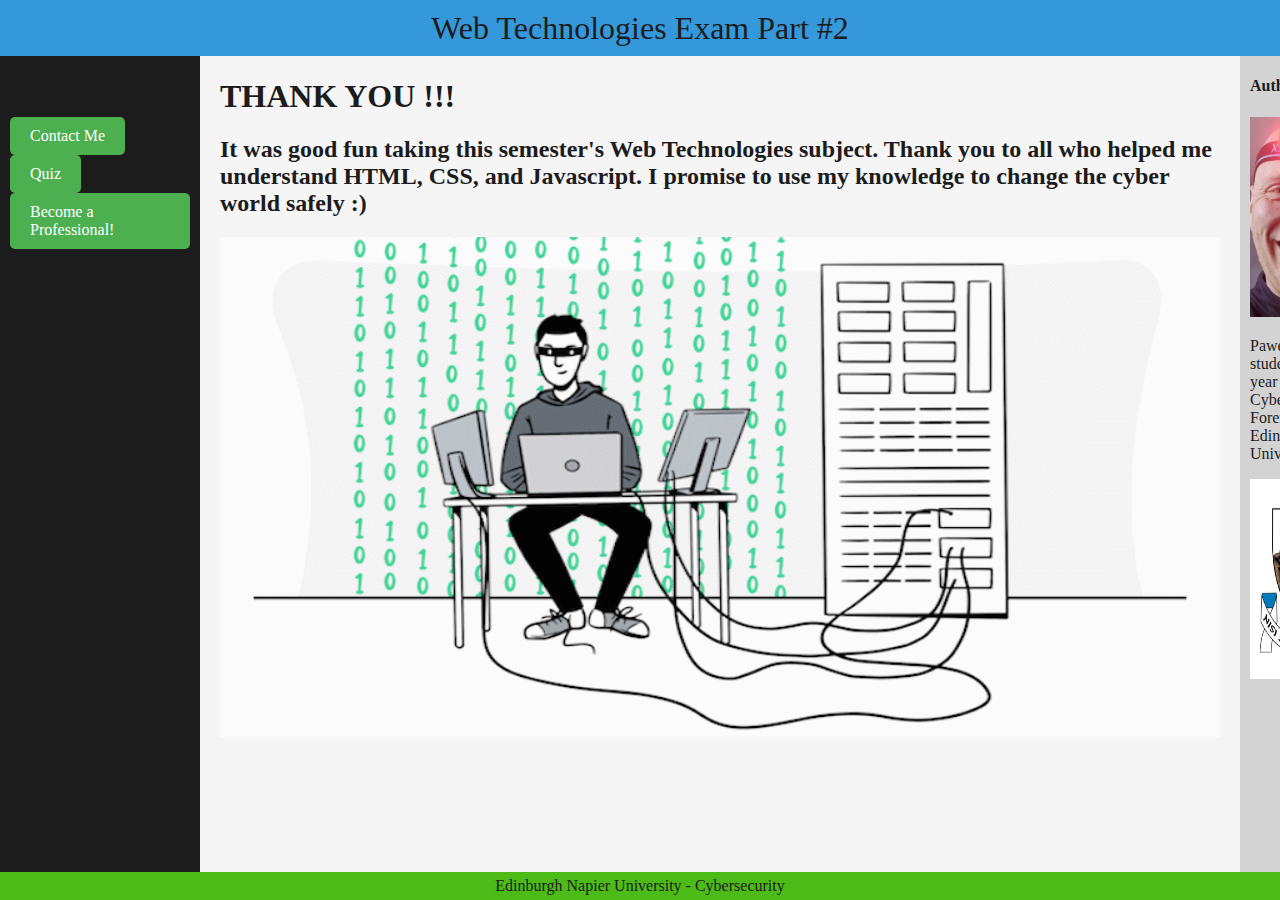
<file: index.html>
<!DOCTYPE html> 
<html lang="en">
<head>
 <meta charset="UTF-8">
 <title>pawel kruk</title>
 <link rel="stylesheet" href="style1.css">
</head>
<body>
 <header>Web Technologies Exam Part #2</header>
 <div class="container">
 <main>
 <h1>THANK YOU !!!</h1>
 <h2>It was good fun taking this semester's Web Technologies subject. Thank you to all who helped me understand HTML, CSS, and Javascript. I promise to use my knowledge to change the cyber world safely :)</h2>
<img src="4.gif" width="1000" height="500">
 </main>
 <nav>
 <h4>Navigation</h4>
 <a id="startButton" href="contact.html">Contact Me</a>
 <a id="startButton" href="quiz.html">Quiz</a>
 <a id="startButton" href="https://asecuritysite.com/">Become a Professional!</a>
 <script src="script.js"></script>
 </nav>
 <aside>
 <h4>Author:</h4>
 <img src="pk.jpg" width="120" height="200">
 <p>Pawel Kruk, a student in the 3rd year BEng (Hons) Cybersecurity and Forensics at Edinburgh Napier University</p>
 <img src="logo.png" width="120" height="200">
 </aside>
 </div>
 <footer>Edinburgh Napier University - Cybersecurity</footer>
</body>
</html>
<!-- ***CODE EXPLENATION***
<DOCTYPE html>: This declaration tells the browser that this document is written in HTML5, the most current version of HTML.

<html lang="en">: The root element of the HTML document. The lang="en" attribute indicates that the primary language of the page content is English.

<head>: This section contains metadata about the page, not directly displayed as content.

<meta charset="UTF-8">: Specifies the character encoding for the page, ensuring characters from various languages display correctly. UTF-8 is a versatile encoding.

<title>pawel kruk</title>: Sets the title that appears in the browser's title bar or tab.

<link rel="stylesheet" href="style1.css">: Links an external stylesheet (style1.css) to apply visual styling to the page.

<body>: Contains the visible content of the webpage.

<header>Web Technologies Exam Part #2</header>: Defines a header area, typically for a page title or logo.

<div class="container">: Acts as a primary container for organizing a content, likely styled using CSS.

<main>: Indicates the main content of the page.

<h1>THANK YOU !!!</h1>: A large heading.

<h2>...</h2>: A subheading.

<img src="4.gif" width="1000" height="500">: Embeds an animated GIF image.

<nav>: Represents a navigation area for links.

<h4>Navigation</h4>: A subheading for the navigation area.

<a ...>: Three anchor elements creating links: "Contact Me", "Quiz", and an external link.

<aside>: Used for content related to the main content, but not its primary focus.

<h4>Author:</h4>: A subheading for the author section.

<img src="pk.jpg" ...>: Displays the author's photo.

<p>Pawel Kruk, ...</p>: A paragraph with the author's info.

<img src="logo.png" ...>: Displays another image(logo).

<footer>Edinburgh Napier University - Cybersecurity</footer>: A footer area, typically used for copyright or secondary information.-->
</file>
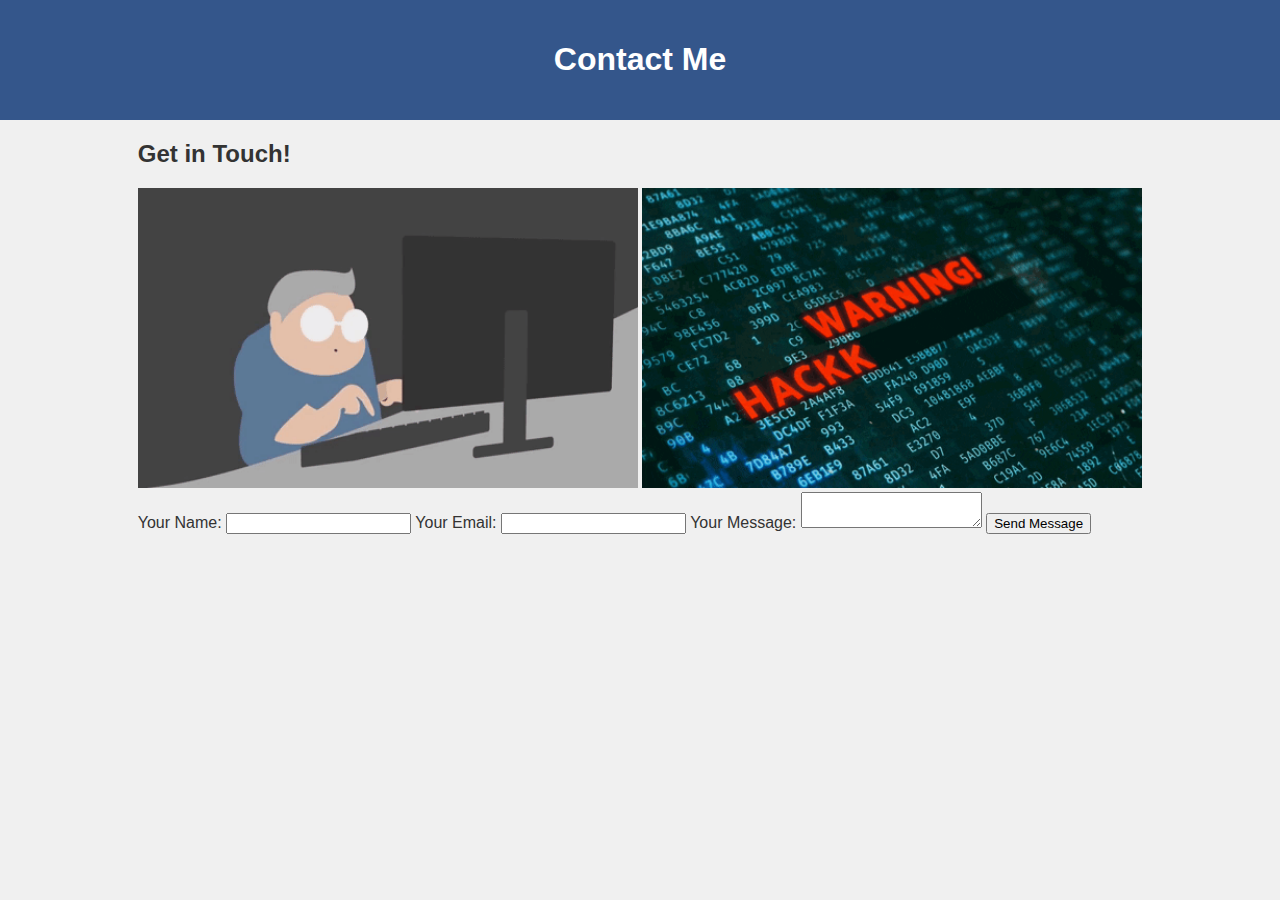
<file: contact.html>
<!DOCTYPE html>
<html lang="en">
<head>
    <meta charset="UTF-8">
    <meta name="viewport" content="width=device-width, initial-scale=1.0">
    <title>Contact Me</title>
    <link rel="stylesheet" href="style.css">  </head>
<body>
    <header>
        <h1>Contact Me</h1>
    </header>

    <main>
        <section class="contact-form">
            <h2>Get in Touch!</h2>
			<img src="2.gif" width="500" height="300">
			<img src="1.gif" width="500" height="300">
            <form action="mailto:40514431@live.napier.ac.uk" method="post" enctype="text/plain">
                <label for="name">Your Name:</label>
                <input type="text" id="name" name="name" required> 

                <label for="email">Your Email:</label>
                <input type="email" id="email" name="email" required> 

                <label for="message">Your Message:</label>
                <textarea id="message" name="message" required></textarea> 

                <button type="submit">Send Message</button>
            </form>
        </section>
    </main>

</body>
</html>
<!--***CODE EXPLENATION***

<DOCTYPE html>, <html lang="en">, <head>: These standard elements declare the document type, language, and contain metadata, as explained previously.

<meta name="viewport" content="width=device-width, initial-scale=1.0"> This meta tag is crucial for responsive design. It instructs browsers to adjust the page layout to fit different screen sizes.

<title>Contact Me</title>: Sets the title of the page.

<link rel="stylesheet" href="style.css">: Links an external CSS file for styling.

<body>: Contains the visible content of a page.
<header><h1>Contact Me</h1></header>: A simple header with a main heading.

<main>: Designates the primary content area of the page.

<section class="contact-form">: Creates a section specifically for a contact form, likely styled in your CSS.

<h2>Get in Touch!</h2>: A subheading for the form.

<img ...>: Two image tags to embed decorative GIFs.

<form ...>: The core of a contact form.

action="mailto:40514431@live.napier.ac.uk": When the form is submitted, the data will be packaged into an email addressed to this email.

method="post": Specifies how the form data is sent to the server (in this case, within the email body).

enctype="text/plain": Defines the encoding of the form data (plain text for emails).

<label ...>, <input ...>: Pairs of labels and text input fields for the user's name and email. The required attribute makes these fields mandatory.

<textarea ...>: Creates a text area for the user to type their message (required also applies).

<button type="submit">Send Message</button>: The button to submit the form data.-->
</file>
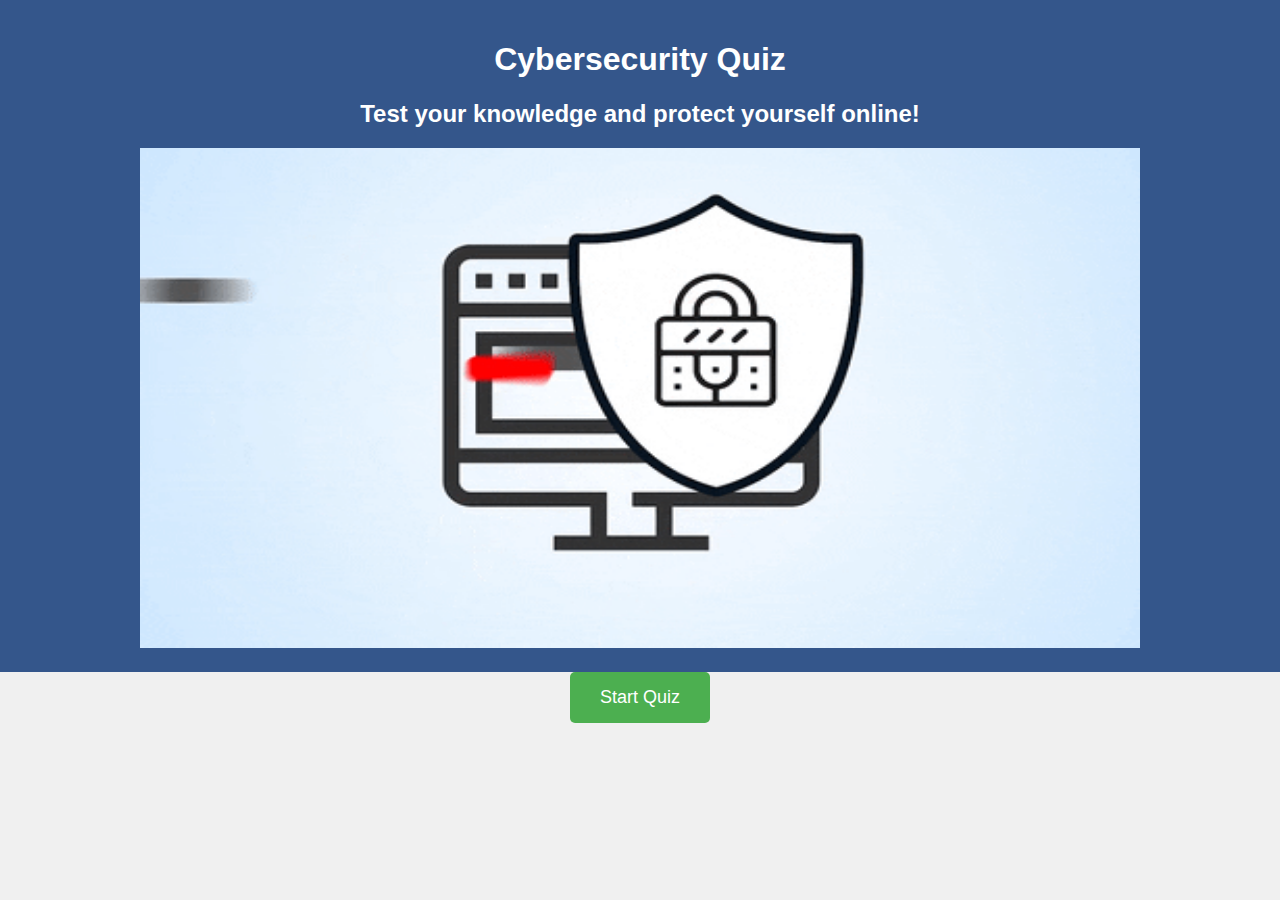
<file: quiz.html>
<!DOCTYPE html>
<html lang="en">
<head>
    <meta charset="UTF-8">
    <meta name="viewport" content="width=device-width, initial-scale=1.0">
    <title>Cybersecurity Quiz</title>
    <link rel="stylesheet" href="style.css">
	
</head>
<body>
    <header>
        <h1>Cybersecurity Quiz</h1>
        <h2>Test your knowledge and protect yourself online!</h2>
		<img src="anim.gif" width="1000" height="500">
    </header>

    <main>
        <button id="startButton">Start Quiz</button>
    </main>

    <script src="script.js"></script>
</body>
</html>
<!--***CODE EXPLANATION***
<DOCTYPE html>, <html lang="en">, <head>: These standard elements declare the document type, language, and contain metadata as we've discussed before.

<meta charset="UTF-8">, <meta name="viewport" ...>: Ensures correct character encoding and sets up responsive behavior for different screen sizes.

<title>Cybersecurity Quiz</title>: Sets the title of the page.

<link rel="stylesheet" href="style.css">: Links an external stylesheet for visual styling.

<body>: Houses the visible content of the page.

<header>: Represents the header section of the quiz page.

<h1>Cybersecurity Quiz</h1>: The main title.

<h2>Test your knowledge...</h2>`: A subtitle to entice users.

<img src="anim.gif" ...>: Embeds an animated GIF, likely a cybersecurity-themed animation.

<main>: Main content area, where the quiz logic will be handled.

<button id="startButton">Start Quiz</button>: A prominent button to initiate the quiz.

<script src="script.js"></script>: Includes an external JavaScript file.-->
</file>
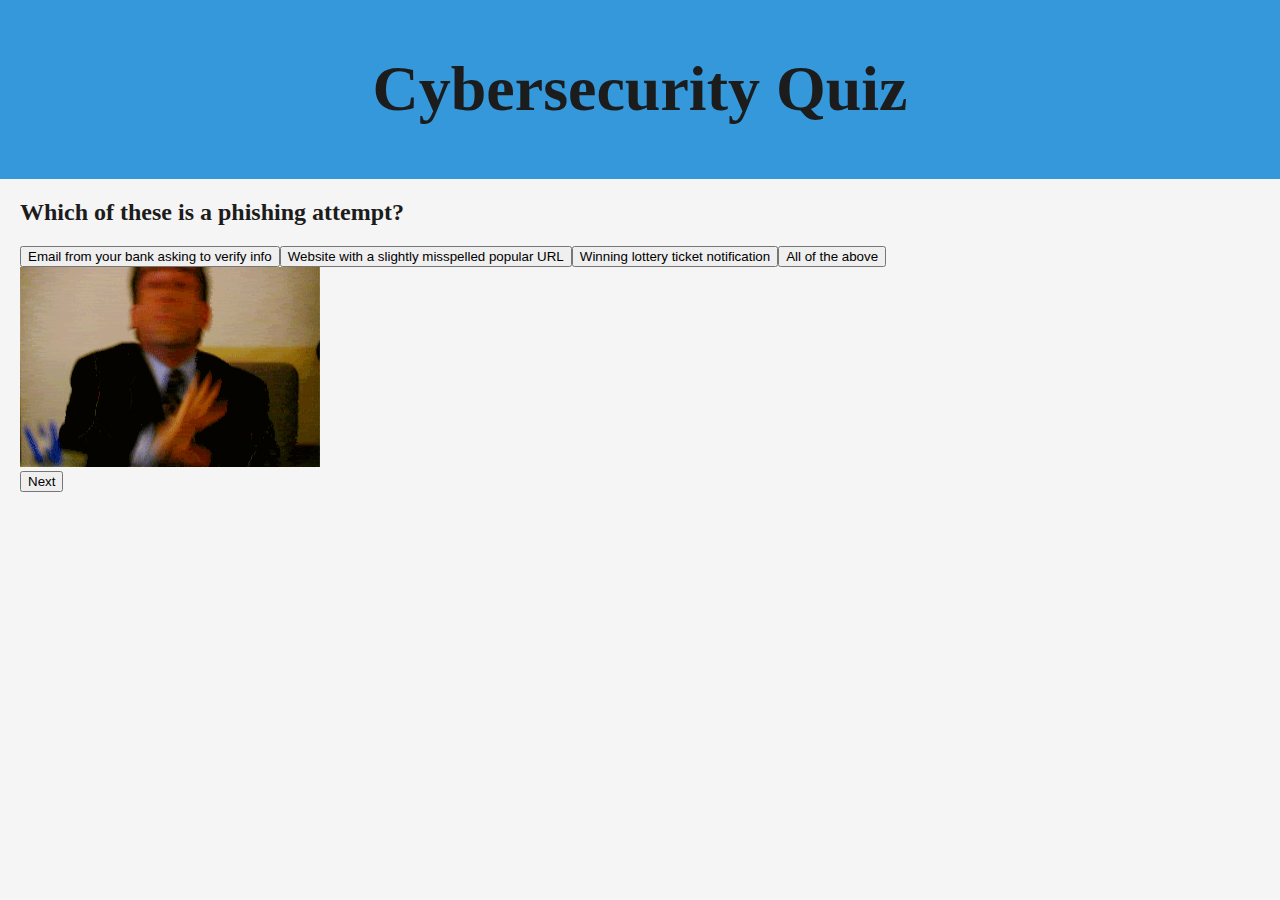
<file: quiz1.html>
<!DOCTYPE html>
<html lang="en">
<head>
   <link rel="stylesheet" href="style1.css"> 
</head>
<body>
    <header>
        <h1>Cybersecurity Quiz</h1>
    </header>

    <main>
        <div id="scoreDisplay"></div>

		<div id="questionContainer">
            <h2 id="question"></h2> 
            <div id="choices"></div> 
            <div id="feedback"></div> 
        </div>
	<img src="5.gif" width="300" height="200">
        <button id="nextButton" style="display: none;">Next</button> 
    </main>

    <script src="script1.js"></script>
</body>
</html>
<!--***CODE EXPLANATION***
<DOCTYPE html>, <html lang="en">, <head>: These standard elements declare document type and language.

<link rel="stylesheet" href="style1.css">: Links A primary stylesheet for controlling the visual appearance of the quiz.

<body>: Houses the core content of THE quiz.

<header><h1>Cybersecurity Quiz</h1></header>: A simple header containing the main quiz title.

<main>: Designates the main content area of your quiz.

<div id="scoreDisplay"></div>: A container to display the user's current score.

<div id="questionContainer">: A container to house the following elements:
<h2 id="question"></h2>: Where the current quiz question will be displayed.
<div id="choices"></div>: Where answer choices will be presented.
<div id="feedback"></div>: Where feedback ("Correct", "Incorrect", etc.) will be shown to the user.

<img src="5.gif" ...>: An image, related to cybersecurity themes.
<button id="nextButton" style="display: none;">Next</button>: The button to progress to the next question. It's initially hidden (display: none;).
-->
</file>
<file: style1.css>
body {
 margin: 0;
 padding: 0;
 max-width: inherit;
 background: #1C1C1C;
 color: #1C1C1C
}
header{
 font-size: xx-large;
 text-align: center;
 padding: 0.3em 0;
 background-color: #3498DB;
 color: #1C1C1C;
}
footer {
 font-size: medium;
 text-align: center;
 padding: 0.3em 0;
 background-color: #4CBB17;
 color: #1C1C1C;
}

nav a { 
    display: inline-block; 
    padding: 10px 20px;   
    background-color: #4CAF50;   
    color: white;          
    border: none;          
    border-radius: 5px;    
    text-decoration: none; 
    cursor: pointer;       
}


nav a:hover {
    background-color: #3e8e41; 
}

main { background: #F5F5F5; }
aside { background: #D3D3D3; }
body {
 min-height: 100vh;
 display: flex;
 flex-direction: column;
}
.container {
 display: flex;
 flex: 1;
}
main {
 flex: 1;
 padding: 0 20px;
}
nav {
 flex: 0 0 180px;
 padding: 0 10px;
 order: -1;
}
aside {
 flex: 0 0 130px;
 padding: 0 10px;
}
/* ***CODE EXPALNATION***
body{...}
margin: 0; padding: 0; ensures consistent spacing across browsers by removing default margins/padding on the body.
background: #1C1C1C; color: #1C1C1C creates a dark background with slightly lighter text (this might be too low contrast for accessibility).
min-height: 100vh; display: flex; flex-direction: column; sets up a basic vertical Flexbox layout that fills the viewport.

header:
font-size: xx-large; Extra-large header text.
text-align: center; Centers the header text.
padding: 0.3em 0; Adds a bit of spacing above and below the text.
background-color: #3498DB; color: #1C1C1C; A contrasting blue background with dark text.

footer:  (Very similar to header styling) -
font-size: medium; Medium-sized footer text.
background-color: #4CBB17; color: #1C1C1C - Green background with dark text.

nav a:  (Styles links within your navigation)
display: inline-block; Allows you to control width and padding.
padding: 10px 20px; Adds spacing around links, making them button-like.
background-color: #4CAF50; color: white; Green buttons with white text.
border: none; border-radius: 5px; Removes default border, adds rounded corners.
text-decoration: none; Removes the default underline on links.
cursor: pointer; Changes the cursor to a hand on hover.

nav a:hover:  (Hover effect for navigation links)
background-color: #3e8e41; Darker green on hover for visual feedback.

main, aside:
Simple background colors to differentiate content sections.

.container { display: flex; flex: 1; } A container for flexible layout, allowing its children to expand.

main { flex: 1; ... } The main content area will take up the available remaining space.

nav { flex: 0 0 180px; ...} Navigation is fixed at 180px width.

aside { flex: 0 0 130px; ... } Aside section is fixed at 130px width.

order: -1; Visually places the navigation before the main content, even if it comes later in the HTML.
*/
</file>
<file: style.css>
body {
    font-family: Arial, sans-serif; 
    background-color: #f0f0f0;
    color: #333; 
    margin: 0;
    display: flex;
    flex-direction: column; 
    align-items: center;
    min-height: 100vh; 
}

header {
    background-color: #34568B; 
    color: white; 
    padding: 20px;
    text-align: center;
    width: 100%; 
}

button#startButton { 
    background-color: #4CAF50; 
    color: white;
    padding: 15px 30px;
    border: none;
    border-radius: 5px;
    font-size: 18px; 
}
/* Quiz Page Styling */
#questionContainer {
    margin: 20px auto;
    width: 60%; 
}

#choices button { 
    display: block;
    margin: 10px 0; 
}

#feedback {
    margin-top: 15px; 
}

#nextButton {
    display: none; 
}

/* ***CODE EXPLANATION***
 body { ... }

font-family: Arial, sans-serif; Sets the default font to Arial for the whole page. If Arial is not available, the browser will use a generic sans-serif font.
background-color: #f0f0f0; Sets a light gray background color for the entire page.
color: #333; Sets the default text color to a dark gray.
margin: 0; Removes default browser margins for the body, ensuring your layout takes up the full space.
display: flex; Enables Flexbox layout for the body container.
flex-direction: column; Arranges the body's content in a vertical column rather than a row.
align-items: center; Centers content horizontally within the body.
min-height: 100vh; Makes the body at least the full height of the viewport (browser window).

header { ... }
background-color: #34568B; Sets a dark blue-ish background for the header.
color: white; Makes the text within the header white.
padding: 20px; Adds 20 pixels of padding around the content of the header, creating space.
text-align: center; Centers the text within the header.
width: 100%; Makes the header span the full width of its container.

button#startButton { ... }
background-color: #4CAF50; Sets a green color for the "Start Quiz" button.
color: white; Makes the button text white.
padding: 15px 30px; Adds padding, making the button larger and easier to click.
border: none; Removes the default button border.
border-radius: 5px; Gives the button slightly rounded corners.
font-size: 18px; Sets a larger font size for the button text.

#questionContainer { ... }
margin: 20px auto; Adds 20 pixels of top/bottom margin and centers the question container horizontally.
width: 60%; Makes the question container take up 60% of its parent container's width.

#choices button { ... }
display: block; Ensures answer buttons take up the full available width.
margin: 10px 0; Adds 10 pixels of margin above and below each button.

#feedback { ... }
margin-top: 15px; Adds space above the feedback area.
#nextButton { ... }

display: none; Initially hides the "Next" button. */
</file>
